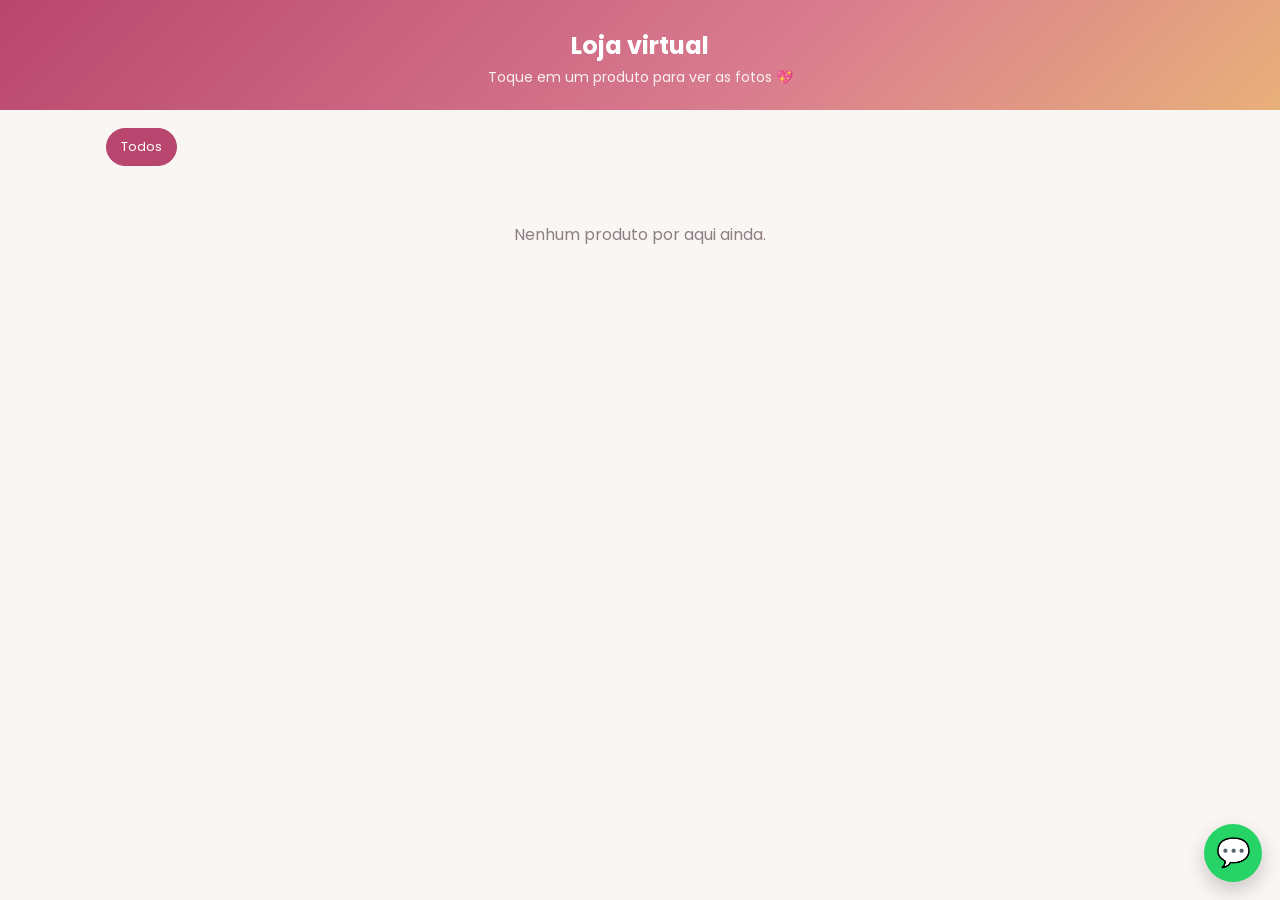
<file: loja.html>
<!doctype html>
<html lang="pt-BR">
<head>
  <meta charset="utf-8">
  <meta name="viewport" content="width=device-width, initial-scale=1, viewport-fit=cover">
  <title>Loja virtual</title>
  <meta name="description" content="Veja nossos produtos: relógios, semijoias e roupas.">
  <meta property="og:title" content="Nossa loja virtual">
  <meta property="og:description" content="Toque para ver fotos, preços e todos os produtos.">
  <meta name="theme-color" content="#b9466e">
  <link rel="icon" href="icons/icon.svg" type="image/svg+xml">
  <link rel="preconnect" href="https://fonts.googleapis.com">
  <link href="https://fonts.googleapis.com/css2?family=Poppins:wght@400;500;600;700&display=swap" rel="stylesheet">
  <link rel="stylesheet" href="css/style.css">
  <style>
    body { padding-bottom: 30px; }
    .loja-head { text-align: center; padding: 28px 16px 22px; color: #fff; background: linear-gradient(135deg, #b9466e, #d97c8f 60%, #e8b07a); }
    .loja-head h1 { margin: 0; font-size: 24px; }
    .loja-head p { margin: 4px 0 0; opacity: .9; font-size: 14px; }
    .detalhe { display: grid; gap: 18px; margin-bottom: 26px; }
    @media (min-width: 760px) { .detalhe { grid-template-columns: 1fr 1fr; align-items: start; } }
    .carousel { display: flex; overflow-x: auto; scroll-snap-type: x mandatory; border-radius: 20px; background: var(--primary-soft); scrollbar-width: none; }
    .carousel::-webkit-scrollbar { display: none; }
    .carousel img, .carousel .sem-foto { flex: none; width: 100%; aspect-ratio: 1; object-fit: cover; scroll-snap-align: center; }
    .carousel .sem-foto { display: grid; place-items: center; font-size: 70px; }
    .dots { display: flex; justify-content: center; gap: 6px; margin-top: 10px; }
    .dots span { width: 8px; height: 8px; border-radius: 50%; background: #e6c3cf; transition: .2s; }
    .dots span.on { background: var(--primary); width: 20px; border-radius: 4px; }
    .detalhe h2 { font-size: 22px; margin-bottom: 6px; }
    .detalhe .price { font-size: 26px; margin-bottom: 10px; }
    .voltar { display: inline-block; margin-bottom: 14px; color: var(--primary); font-weight: 600; cursor: pointer; background: none; border: 0; padding: 0; }
    .wa-float { position: fixed; right: 18px; bottom: calc(18px + env(safe-area-inset-bottom)); width: 58px; height: 58px; border-radius: 50%; display: grid; place-items: center; font-size: 28px; background: var(--wa); color: #fff; box-shadow: 0 8px 20px rgba(0, 0, 0, .2); }
  </style>
</head>
<body>
  <header class="loja-head">
    <h1 id="nomeLoja">Loja virtual</h1>
    <p>Toque em um produto para ver as fotos 💖</p>
  </header>
  <main id="conteudo"><div class="empty"><div class="spinner" style="margin:0 auto"></div></div></main>
  <a class="wa-float hidden" id="waFloat" target="_blank" aria-label="Falar no WhatsApp">💬</a>

  <script src="js/config.js"></script>
  <script src="js/utils.js"></script>
  <script src="js/loja.js"></script>
</body>
</html>
</file>
<file: css/style.css>
:root {
  --bg: #faf6f4;
  --card: #ffffff;
  --text: #2d2226;
  --muted: #8c7f84;
  --border: #efe4e8;
  --primary: #b9466e;
  --primary-2: #d97c8f;
  --primary-soft: #fbe9f0;
  --gold: #c99a4b;
  --ok: #1f9d6a;
  --ok-soft: #e3f6ee;
  --warn: #b97700;
  --warn-soft: #fff3d9;
  --danger: #d64545;
  --danger-soft: #fde8e8;
  --wa: #25d366;
  --radius: 18px;
  --shadow: 0 2px 12px rgba(80, 30, 50, .06);
}

* { box-sizing: border-box; }
html { -webkit-text-size-adjust: 100%; }
body {
  margin: 0;
  font-family: Poppins, system-ui, -apple-system, "Segoe UI", sans-serif;
  background: var(--bg);
  color: var(--text);
  -webkit-tap-highlight-color: transparent;
  padding-bottom: calc(84px + env(safe-area-inset-bottom));
}
a { color: inherit; text-decoration: none; }
button, input, select, textarea { font: inherit; color: inherit; }
h2, h3, h4 { margin: 0; }
.hidden { display: none !important; }
.muted { color: var(--muted); }
.small { font-size: 12px; }
.ok-txt { color: var(--ok); }
.danger-txt { color: var(--danger); }
.num { text-align: right; font-variant-numeric: tabular-nums; }
.grow { flex: 1; min-width: 0; }

/* ---------- Topo e navegação ---------- */
.topbar {
  position: sticky; top: 0; z-index: 20;
  display: flex; align-items: center; gap: 8px;
  padding: calc(8px + env(safe-area-inset-top)) 12px 8px;
  background: rgba(250, 246, 244, .92);
  backdrop-filter: blur(12px);
  border-bottom: 1px solid var(--border);
}
.topbar h1 {
  flex: 1; margin: 0; font-size: 17px; font-weight: 600; text-align: center;
  white-space: nowrap; overflow: hidden; text-overflow: ellipsis;
}
.icon-btn {
  width: 42px; height: 42px; flex: none; border: 0; border-radius: 12px;
  background: transparent; font-size: 20px; cursor: pointer;
  display: grid; place-items: center;
}
.icon-btn:hover { background: var(--primary-soft); }

main { max-width: 1100px; margin: 0 auto; padding: 16px; }
.narrow { max-width: 640px; margin: 0 auto; }

.bottomnav {
  position: fixed; left: 0; right: 0; bottom: 0; z-index: 30;
  display: flex; justify-content: space-around; align-items: flex-end;
  padding: 6px 4px calc(6px + env(safe-area-inset-bottom));
  background: rgba(255, 255, 255, .96);
  backdrop-filter: blur(12px);
  border-top: 1px solid var(--border);
}
.bottomnav a {
  display: flex; flex-direction: column; align-items: center; gap: 2px;
  min-width: 60px; padding: 4px 6px; border-radius: 12px;
  font-size: 11px; color: var(--muted);
}
.bottomnav a i { font-style: normal; font-size: 21px; line-height: 1.2; }
.bottomnav a.active { color: var(--primary); font-weight: 600; }
.bottomnav .nav-sale i {
  width: 50px; height: 50px; margin-top: -26px; border-radius: 50%;
  display: grid; place-items: center; font-size: 26px; color: #fff;
  background: linear-gradient(135deg, var(--primary), var(--primary-2));
  box-shadow: 0 6px 18px rgba(185, 70, 110, .4);
}

/* ---------- Início ---------- */
.hello {
  color: #fff; border-radius: 24px; padding: 20px;
  background: linear-gradient(135deg, #b9466e, #d97c8f 60%, #e8b07a);
  box-shadow: 0 12px 30px rgba(185, 70, 110, .25);
}
.hello p { margin: 0; opacity: .9; font-size: 14px; }
.hello h2 { font-size: 24px; margin: 2px 0 14px; }
.hello-stats { display: grid; grid-template-columns: 1fr 1fr; gap: 10px; }
.hello-stats div { background: rgba(255, 255, 255, .18); border-radius: 14px; padding: 10px 12px; }
.hello-stats span { display: block; font-size: 12px; opacity: .9; }
.hello-stats b { font-size: 18px; }

.tiles { display: grid; grid-template-columns: repeat(2, 1fr); gap: 12px; margin-top: 16px; }
@media (min-width: 720px) { .tiles { grid-template-columns: repeat(3, 1fr); } }
.tile {
  display: flex; flex-direction: column; gap: 4px; min-height: 132px;
  padding: 18px 16px; border-radius: 22px; cursor: pointer;
  background: var(--card); border: 1px solid var(--border); box-shadow: var(--shadow);
  transition: transform .15s, box-shadow .15s;
}
.tile:hover { box-shadow: 0 8px 24px rgba(80, 30, 50, .1); }
.tile:active { transform: scale(.97); }
.tile .ico {
  width: 50px; height: 50px; border-radius: 15px; margin-bottom: 8px;
  display: grid; place-items: center; font-size: 26px; background: var(--c);
}
.tile b { font-size: 16px; }
.tile span { font-size: 12px; color: var(--muted); }

/* ---------- Cartões, botões e campos ---------- */
.card {
  background: var(--card); border: 1px solid var(--border); border-radius: var(--radius);
  padding: 16px; margin-bottom: 14px; box-shadow: var(--shadow);
}
.card h3 { font-size: 16px; margin-bottom: 12px; display: flex; align-items: center; gap: 8px; }
.card h4 { font-size: 14px; margin: 16px 0 8px; }
.section-title {
  margin: 20px 2px 10px; font-size: 12px; font-weight: 600;
  color: var(--muted); text-transform: uppercase; letter-spacing: .05em;
}
.step {
  width: 26px; height: 26px; border-radius: 50%; display: inline-grid; place-items: center;
  background: var(--primary); color: #fff; font-size: 13px;
}

.btn {
  display: inline-flex; align-items: center; justify-content: center; gap: 8px;
  min-height: 46px; padding: 11px 18px; border: 0; border-radius: 14px; cursor: pointer;
  font-size: 15px; font-weight: 600; text-align: center;
  background: var(--primary-soft); color: var(--primary);
  transition: filter .15s, transform .1s;
}
.btn:hover { filter: brightness(.97); }
.btn:active { transform: scale(.98); }
.btn:disabled { opacity: .5; cursor: not-allowed; }
.btn-primary { background: linear-gradient(135deg, var(--primary), #c95a80); color: #fff; }
.btn-wa { background: var(--wa); color: #fff; }
.btn-danger { background: var(--danger-soft); color: var(--danger); }
.btn-ghost { background: #fff; border: 1.5px solid var(--border); color: var(--text); }
.btn-block { width: 100%; }
.btn-sm { min-height: 34px; padding: 6px 12px; font-size: 13px; border-radius: 10px; }
.big-cta { min-height: 56px; font-size: 16px; margin-bottom: 14px; }
.actions { display: flex; flex-wrap: wrap; gap: 10px; margin-top: 12px; }
.actions .btn { flex: 1 1 150px; }

.field { display: block; margin-bottom: 14px; }
.field > span { display: block; margin-bottom: 6px; font-size: 13px; font-weight: 500; color: #5d4f54; }
.input, .field input, .field select, .field textarea, .search, select.input {
  width: 100%; padding: 12px 14px; font-size: 16px;
  background: #fff; border: 1.5px solid var(--border); border-radius: 12px; outline: none;
  transition: border-color .15s, box-shadow .15s;
}
.input:focus, .field input:focus, .field select:focus, .field textarea:focus, .search:focus {
  border-color: var(--primary); box-shadow: 0 0 0 3px var(--primary-soft);
}
textarea { min-height: 96px; resize: vertical; }
::placeholder { color: #b3a8ac; }
.row2 { display: grid; grid-template-columns: 1fr 1fr; gap: 12px; }
@media (max-width: 420px) { .row2.stack { grid-template-columns: 1fr; } }
details summary { cursor: pointer; color: var(--primary); font-weight: 500; margin-bottom: 12px; font-size: 14px; }
.check { display: flex; align-items: center; gap: 10px; margin: 4px 0 14px; font-size: 14px; cursor: pointer; }
.check input { width: 22px; height: 22px; accent-color: var(--primary); }

.toolbar { display: flex; gap: 10px; align-items: center; margin-bottom: 14px; flex-wrap: wrap; }
.toolbar .search, .toolbar .input { flex: 1 1 200px; }

.chips { display: flex; gap: 8px; overflow-x: auto; padding: 2px 0 6px; margin-bottom: 10px; scrollbar-width: none; }
.chips::-webkit-scrollbar { display: none; }
.chip {
  flex: none; padding: 8px 14px; border-radius: 999px; cursor: pointer; white-space: nowrap;
  font-size: 13px; background: #fff; border: 1.5px solid var(--border);
}
.chip.active { background: var(--primary); border-color: var(--primary); color: #fff; }

.seg { display: flex; padding: 4px; border-radius: 14px; background: #f3e9ed; margin-bottom: 12px; }
.seg button {
  flex: 1; padding: 10px; border: 0; border-radius: 10px; cursor: pointer;
  background: transparent; font-weight: 600; color: var(--muted);
}
.seg button.active { background: #fff; color: var(--primary); box-shadow: var(--shadow); }

/* ---------- Produtos ---------- */
.cat-grid, .prod-grid { display: grid; grid-template-columns: repeat(auto-fill, minmax(150px, 1fr)); gap: 12px; }
.cat-card, .prod-card {
  display: block; padding: 0; overflow: hidden; text-align: left; cursor: pointer;
  background: #fff; border: 1px solid var(--border); border-radius: 18px; box-shadow: var(--shadow);
  transition: transform .15s;
}
.cat-card:active, .prod-card:active { transform: scale(.97); }
.cat-img, .prod-img {
  position: relative; display: grid; place-items: center; font-size: 36px;
  background: var(--primary-soft) center / cover no-repeat;
}
.cat-img { aspect-ratio: 4 / 3; }
.prod-img { aspect-ratio: 1; }
.cat-new { border: 2px dashed #e6c3cf; background: transparent; box-shadow: none; }
.cat-new .cat-img { background: transparent; color: var(--primary); font-size: 40px; }
.cat-info, .prod-info { padding: 10px 12px; }
.cat-info b, .prod-info b { display: block; font-size: 14px; line-height: 1.3; }
.cat-info span { font-size: 12px; color: var(--muted); }
.price { display: block; color: var(--primary); font-weight: 700; margin: 2px 0; }
.tag {
  position: absolute; top: 8px; left: 8px; padding: 3px 8px; border-radius: 8px;
  font-size: 11px; font-weight: 600; color: #fff; background: var(--danger);
}
.tag.warn { background: var(--warn); }

.photos { display: flex; gap: 10px; overflow-x: auto; padding: 8px 2px; }
.photo {
  position: relative; flex: none; width: 100px; height: 100px; cursor: pointer;
  border-radius: 14px; border: 1px solid var(--border); background: #f6eef1 center / cover no-repeat;
}
.photo .x {
  position: absolute; top: -6px; right: -6px; width: 26px; height: 26px; border-radius: 50%;
  border: 2px solid #fff; background: var(--text); color: #fff; font-size: 11px; cursor: pointer;
}
.photo .capa {
  position: absolute; left: 6px; bottom: 6px; padding: 2px 7px; border-radius: 6px;
  font-size: 10px; color: #fff; background: rgba(0, 0, 0, .6);
}
.photo-add {
  display: grid; place-items: center; text-align: center; font-size: 13px; font-weight: 500;
  color: var(--primary); background: var(--primary-soft); border: 2px dashed #e6c3cf;
}

.profit { display: grid; grid-template-columns: repeat(3, 1fr); gap: 8px; padding: 12px; border-radius: 14px; background: var(--ok-soft); }
.profit span { display: block; font-size: 11px; color: #3c6b57; }
.profit b { color: var(--ok); font-size: 15px; }
.profit.neg { background: var(--danger-soft); }
.profit.neg b, .profit.neg span { color: var(--danger); }

.stepper { display: inline-flex; align-items: center; gap: 6px; }
.stepper button {
  width: 36px; height: 36px; border: 0; border-radius: 10px; cursor: pointer;
  font-size: 20px; font-weight: 700; background: var(--primary-soft); color: var(--primary);
}
.stepper button:disabled { opacity: .35; cursor: default; }
.stepper b { min-width: 26px; text-align: center; font-size: 16px; }
.stepper.big { display: flex; }
.stepper.big button { width: 46px; height: 46px; flex: none; }
.stepper.big input { text-align: center; }

/* ---------- Listas ---------- */
.list { display: flex; flex-direction: column; gap: 8px; }
.item {
  display: flex; align-items: center; gap: 12px; padding: 12px; cursor: pointer;
  background: #fff; border: 1px solid var(--border); border-radius: 14px;
}
.item.static { cursor: default; }
.item.sel { border-color: var(--primary); background: #fff8fa; }
.item .t { font-weight: 600; white-space: nowrap; overflow: hidden; text-overflow: ellipsis; }
.item .t.wrap { white-space: normal; line-height: 1.3; }
.item .s { font-size: 12px; color: var(--muted); white-space: nowrap; overflow: hidden; text-overflow: ellipsis; }
.item .r { text-align: right; font-weight: 600; white-space: nowrap; }
.item.parcela input { width: 24px; height: 24px; accent-color: var(--ok); flex: none; }
.item.paga { background: #f5fbf8; }
.avatar {
  flex: none; width: 42px; height: 42px; border-radius: 50%; display: grid; place-items: center;
  font-weight: 600; font-size: 14px; background: var(--primary-soft); color: var(--primary);
}
.avatar.lg { width: 64px; height: 64px; font-size: 22px; }
.thumb {
  flex: none; width: 50px; height: 50px; border-radius: 12px; display: grid; place-items: center;
  font-size: 22px; background: var(--primary-soft) center / cover no-repeat;
}
.month-head { font-size: 12px; font-weight: 600; color: var(--muted); text-transform: uppercase; margin: 14px 2px 2px; }

.badge { display: inline-block; padding: 3px 9px; border-radius: 999px; font-size: 11px; font-weight: 600; }
.badge.ok { background: var(--ok-soft); color: var(--ok); }
.badge.warn { background: var(--warn-soft); color: var(--warn); }
.badge.danger { background: var(--danger-soft); color: var(--danger); }

/* ---------- Indicadores e gráficos ---------- */
.kpis { display: grid; grid-template-columns: repeat(2, 1fr); gap: 10px; margin-bottom: 14px; }
@media (min-width: 820px) { .kpis { grid-template-columns: repeat(4, 1fr); } }
.kpi { padding: 14px; background: #fff; border: 1px solid var(--border); border-radius: 16px; box-shadow: var(--shadow); min-width: 0; }
.kpi > span { display: block; font-size: 12px; color: var(--muted); }
.kpi > b { display: block; margin: 4px 0 2px; font-size: 20px; font-variant-numeric: tabular-nums; white-space: nowrap; overflow: hidden; text-overflow: ellipsis; }
.kpi small { display: block; font-size: 11px; }
.kpi .delta { font-size: 12px; font-weight: 600; }
.kpi.hl { border: 0; color: #fff; background: linear-gradient(135deg, var(--primary), var(--primary-2)); }
.kpi.hl > span, .kpi.hl small, .kpi.hl .muted { color: rgba(255, 255, 255, .85); }
.kpi.hl .up, .kpi.hl .down { color: #fff; }
.up { color: var(--ok); }
.down { color: var(--danger); }

.wallet {
  color: #fff; padding: 20px; margin-bottom: 14px; border-radius: 24px;
  background: linear-gradient(135deg, #3d2a33, #6b3a52 55%, #b9466e);
  box-shadow: 0 12px 30px rgba(61, 42, 51, .25);
}
.wallet span { font-size: 13px; opacity: .85; }
.wallet .big { display: block; font-size: 32px; font-weight: 700; margin: 2px 0 14px; }
.wallet .split { display: grid; grid-template-columns: 1fr 1fr; gap: 10px; }
.wallet .split div { padding: 10px 12px; border-radius: 14px; background: rgba(255, 255, 255, .12); }
.wallet .split b { display: block; font-size: 17px; }

.destaques { display: grid; grid-template-columns: repeat(auto-fill, minmax(190px, 1fr)); gap: 10px; margin-bottom: 14px; }
.dest { display: flex; gap: 10px; align-items: center; padding: 12px; background: #fff; border: 1px solid var(--border); border-radius: 16px; }
.dest i { font-style: normal; font-size: 24px; width: 44px; height: 44px; flex: none; border-radius: 12px; display: grid; place-items: center; background: var(--primary-soft); }
.dest span { display: block; font-size: 11px; color: var(--muted); }
.dest b { display: block; font-size: 14px; white-space: nowrap; overflow: hidden; text-overflow: ellipsis; }
.dest small { font-size: 12px; color: var(--muted); }

.charts { display: grid; grid-template-columns: 1fr; gap: 0 14px; }
@media (min-width: 900px) { .charts { grid-template-columns: 1fr 1fr; } .charts .wide { grid-column: 1 / -1; } }
.chart-box { position: relative; height: 260px; }
.filters .row-f { display: grid; grid-template-columns: repeat(auto-fit, minmax(140px, 1fr)); gap: 10px; }
.filters .field > span { font-size: 12px; margin-bottom: 4px; }
.filters .field select, .filters .field input { padding: 9px 10px; font-size: 14px; }
.filters .field { margin-bottom: 0; }
.periodo-label { margin: 0 2px 10px; }

table.tbl { width: 100%; border-collapse: collapse; font-size: 14px; }
.tbl th { text-align: left; font-size: 12px; color: var(--muted); font-weight: 500; padding: 8px 6px; border-bottom: 1px solid var(--border); }
.tbl td { padding: 9px 6px; border-bottom: 1px solid var(--border); }
.tbl tr.total td { font-weight: 700; font-size: 16px; border-bottom: 0; }
.tbl-wrap { overflow-x: auto; }

/* ---------- Venda ---------- */
.sticky-bottom {
  position: sticky; bottom: calc(76px + env(safe-area-inset-bottom)); z-index: 10;
  display: flex; align-items: center; gap: 12px; padding: 12px 12px 12px 16px;
  background: #fff; border: 1px solid var(--border); border-radius: 18px;
  box-shadow: 0 -4px 24px rgba(80, 30, 50, .12);
}
.sticky-bottom b { display: block; font-size: 20px; color: var(--primary); }
.resumo-linha { display: flex; justify-content: space-between; padding: 4px 0; font-size: 14px; }
.resumo-linha.total { font-size: 18px; font-weight: 700; border-top: 1px dashed var(--border); margin-top: 6px; padding-top: 10px; }
.parcela-edit { display: grid; grid-template-columns: 34px 1fr 1fr 34px; gap: 8px; align-items: center; margin-bottom: 8px; }
.parcela-edit input { padding: 9px 10px; font-size: 15px; border: 1.5px solid var(--border); border-radius: 10px; width: 100%; }
.parcela-edit .n { font-weight: 600; color: var(--muted); font-size: 13px; }

/* ---------- Avisos, modal e feedback ---------- */
.notice { padding: 12px 14px; margin-top: 14px; border-radius: 14px; font-size: 13px; background: var(--warn-soft); color: #7a5200; }
.notice.danger { background: var(--danger-soft); color: var(--danger); }
.notice.ok { background: var(--ok-soft); color: var(--ok); }
.notice a { font-weight: 600; text-decoration: underline; }
.empty { text-align: center; padding: 40px 16px; color: var(--muted); }
.empty .big { font-size: 46px; margin-bottom: 8px; }
.empty .btn { margin-top: 14px; }
.copy { display: flex; gap: 8px; }
.copy input { flex: 1; min-width: 0; }
.insights { margin: 0; padding-left: 20px; }
.insights li { margin-bottom: 6px; font-size: 14px; }
.pre { white-space: pre-wrap; }

.modal {
  position: fixed; inset: 0; z-index: 50; display: flex; align-items: flex-end; justify-content: center;
  background: rgba(40, 20, 30, .45); animation: fade .2s;
}
.modal-card {
  width: 100%; max-width: 560px; max-height: 92vh; overflow: auto;
  padding: 18px 18px calc(20px + env(safe-area-inset-bottom));
  background: #fff; border-radius: 24px 24px 0 0; animation: up .25s ease-out;
}
@media (min-width: 700px) { .modal { align-items: center; } .modal-card { border-radius: 24px; } }
.modal-head { display: flex; align-items: center; justify-content: space-between; margin-bottom: 12px; }
.modal-head h3 { font-size: 18px; }
@keyframes fade { from { opacity: 0; } }
@keyframes up { from { transform: translateY(40px); opacity: 0; } }

#toast {
  position: fixed; left: 50%; bottom: calc(100px + env(safe-area-inset-bottom)); z-index: 80;
  max-width: 90vw; padding: 12px 18px; border-radius: 14px; pointer-events: none;
  font-size: 14px; color: #fff; background: var(--text);
  opacity: 0; transform: translate(-50%, 20px); transition: .25s;
}
#toast.show { opacity: 1; transform: translate(-50%, 0); }
#toast.error { background: var(--danger); }
#toast.ok { background: var(--ok); }

#loading { position: fixed; inset: 0; z-index: 90; display: grid; place-items: center; background: rgba(255, 255, 255, .6); }
.spinner { width: 44px; height: 44px; border-radius: 50%; border: 4px solid var(--primary-soft); border-top-color: var(--primary); animation: spin .8s linear infinite; }
@keyframes spin { to { transform: rotate(360deg); } }
</file>
